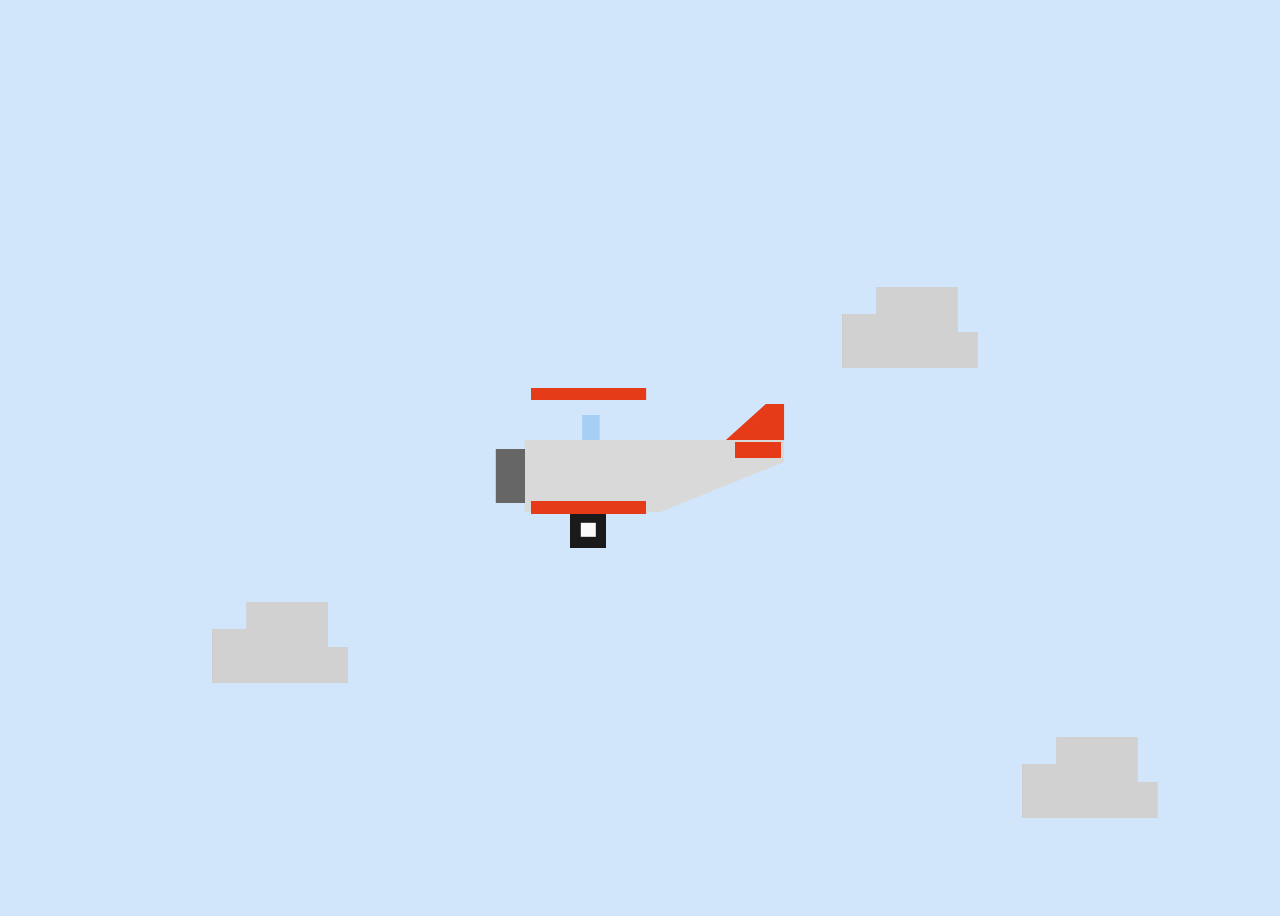
<file: plane.html>
<html lang="en"><head>
  <meta charset="UTF-8">
    <link rel="apple-touch-icon" type="image/png" href="https://cpwebassets.codepen.io/assets/favicon/apple-touch-icon-5ae1a0698dcc2402e9712f7d01ed509a57814f994c660df9f7a952f3060705ee.png">
    <meta name="apple-mobile-web-app-title" content="CodePen">
    <link rel="icon" type="image/x-icon" href="https://cpwebassets.codepen.io/assets/favicon/favicon-aec34940fbc1a6e787974dcd360f2c6b63348d4b1f4e06c77743096d55480f33.ico">
    <link rel="mask-icon" type="image/x-icon" href="https://cpwebassets.codepen.io/assets/favicon/logo-pin-b4b4269c16397ad2f0f7a01bcdf513a1994f4c94b8af2f191c09eb0d601762b1.svg" color="#111">
    <script src="https://cpwebassets.codepen.io/assets/common/stopExecutionOnTimeout-2c7831bb44f98c1391d6a4ffda0e1fd302503391ca806e7fcc7b9b87197aec26.js"></script>
    <link rel="canonical" href="https://codepen.io/jh3y/pen/NWdNMBJ">
  <link rel="stylesheet" href="https://public.codepenassets.com/css/normalize-5.0.0.min.css">


<style>
.cuboid {
  width: 100%;
  height: 100%;
  position: relative;
}
.cuboid__side:nth-of-type(1) {
  height: calc(var(--thickness) * 1vmin);
  width: 100%;
  position: absolute;
  top: 0;
  transform: translate(0, -50%) rotateX(90deg);
}
.cuboid__side:nth-of-type(2) {
  height: 100%;
  width: calc(var(--thickness) * 1vmin);
  position: absolute;
  top: 50%;
  right: 0;
  transform: translate(50%, -50%) rotateY(90deg);
}
.cuboid__side:nth-of-type(3) {
  width: 100%;
  height: calc(var(--thickness) * 1vmin);
  position: absolute;
  bottom: 0;
  transform: translate(0%, 50%) rotateX(90deg);
}
.cuboid__side:nth-of-type(4) {
  height: 100%;
  width: calc(var(--thickness) * 1vmin);
  position: absolute;
  left: 0;
  top: 50%;
  transform: translate(-50%, -50%) rotateY(90deg);
}
.cuboid__side:nth-of-type(5) {
  height: 100%;
  width: 100%;
  transform: translate3d(0, 0, calc(var(--thickness) * 0.5vmin));
  position: absolute;
  top: 0;
  left: 0;
}
.cuboid__side:nth-of-type(6) {
  height: 100%;
  width: 100%;
  transform: translate3d(0, 0, calc(var(--thickness) * -0.5vmin)) rotateY(180deg);
  position: absolute;
  top: 0;
  left: 0;
}
*,
*:after,
*:before {
  box-sizing: border-box;
  transform-style: preserve-3d;
  transition: background 0.25s;
}
body {
  min-height: 100vh;
  display: grid;
  place-items: center;
  background: var(--bg);
  overflow: hidden;
  touch-action: none;
}
:root {
  --dark: 0;
  --base-size: 20;
  --plane-height: calc(var(--base-size) * 1vmin);
  --plane-width: calc(var(--plane-height) * 1.6);
  --white-one: hsl(0, 0%, calc((90 - (var(--dark) * 30)) * 1%));
  --white-two: hsl(0, 0%, calc((85 - (var(--dark) * 30)) * 1%));
  --white-three: hsl(0, 0%, calc((80 - (var(--dark) * 30)) * 1%));
  --white-four: hsl(0, 0%, calc((75 - (var(--dark) * 30)) * 1%));
  --white-five: hsl(0, 0%, calc((70 - (var(--dark) * 30)) * 1%));
  --accent-hue: 10;
  --accent-one: hsl(var(--accent-hue), 80%, calc((60 - (var(--dark) * 20)) * 1%));
  --accent-two: hsl(var(--accent-hue), 80%, calc((55 - (var(--dark) * 20)) * 1%));
  --accent-three: hsl(var(--accent-hue), 80%, calc((50 - (var(--dark) * 20)) * 1%));
  --accent-four: hsl(var(--accent-hue), 80%, calc((45 - (var(--dark) * 20)) * 1%));
  --accent-five: hsl(var(--accent-hue), 80%, calc((40 - (var(--dark) * 20)) * 1%));
  --screen: hsla(210, 80%, calc((70 - (var(--dark) * 20)) * 1%), 0.25);
  --metal-one: hsl(0, 0%, calc((60 - (var(--dark) * 20)) * 1%));
  --metal-two: hsl(0, 0%, calc((50 - (var(--dark) * 20)) * 1%));
  --metal-three: hsl(0, 0%, calc((40 - (var(--dark) * 20)) * 1%));
  --wheel-one: #1a1a1a;
  --wheel-two: #0d0d0d;
  --wheel-three: #000;
  --wheel-hub: hsl(0, 0%, calc((98 - (var(--dark) * 20)) * 1%));
  --bg: hsl(210, 80%, calc((90 - (var(--dark) * 76)) * 1%));
  --night: #082949;
  --cloud-one: hsl(0, 0%, calc((98 - (var(--dark) * 35)) * 1%));
  --cloud-two: hsl(0, 0%, calc((94 - (var(--dark) * 35)) * 1%));
  --cloud-three: hsl(0, 0%, calc((90 - (var(--dark) * 35)) * 1%));
  --cloud-four: hsl(0, 0%, calc((86 - (var(--dark) * 35)) * 1%));
  --cloud-five: hsl(0, 0%, calc((82 - (var(--dark) * 35)) * 1%));
  --cloud-six: hsl(0, 0%, calc((78 - (var(--dark) * 35)) * 1%));
}

@keyframes slowSpin {
  0% {
    transform: perspective(1200px) rotateX(-20deg) rotateY(60deg) rotateZ(0deg);
  }
  50% {
    transform: perspective(1000px) rotateX(0deg) rotateY(30deg) rotateZ(0deg);
  }
  100% {
    transform: perspective(1200px) rotateX(-20deg) rotateY(60deg) rotateZ(0deg);
  }
}

.scene {
  transform: translate(-50%, -50%);
  position: fixed;
  top: 50%;
  left: 50%;

  transform-style: preserve-3d;
  animation: slowSpin 10s ease-in-out infinite;
}

.plane {
  height: var(--plane-height);
  width: var(--plane-width);
  position: absolute;
  top: 50%;
  left: 50%;
  transform: translate(-50%, -50%);
}
.plane__floater {
  position: absolute;
  width: var(--plane-width);
  height: var(--plane-width);
  transform: translate(-50%, -50%);
  top: 50%;
  left: 50%;
}
.plane__looper {
  position: absolute;
  width: var(--plane-width);
  height: var(--plane-width);
  transform: translate(-50%, -50%);
  top: 50%;
  left: 50%;
  transform-origin: 50% 0;
}
.plane * {
  position: absolute;
}
.plane__body {
  height: 40%;
  width: 36%;
  bottom: 20%;
  left: 10%;
}
.plane__wheels {
  bottom: 0;
  width: calc(var(--plane-height) * 0.2);
  left: 32%;
  transform: translate(-50%, 0);
  height: 20%;
}
.plane__axle {
  height: 50%;
  width: 50%;
  top: 50%;
  left: 50%;
  transform: translate(-50%, -50%);
}
.plane__wheel {
  height: 100%;
  width: 100%;
  top: 0;
  left: 0;
}
.plane__wings {
  height: 70%;
  width: 40%;
  bottom: 19%;
  left: 12%;
}
.plane__tail {
  height: 40%;
  width: 54%;
  bottom: 20%;
  left: 46%;
}
.plane__nose {
  height: 30%;
  width: 10%;
  bottom: 25%;
}
.plane__stabilizer--horizontal {
  height: 9%;
  width: 16%;
  right: 1%;
  bottom: 50%;
}
.plane__screen {
  bottom: 60%;
  left: 30%;
  width: 6%;
  height: 14%;
}
.plane__propellor {
  height: calc(var(--base-size) * 0.75vmin);
  width: calc(var(--base-size) * 0.75vmin);
  left: -1%;
  bottom: 40%;
  transform: translate(-50%, 50%) rotateY(-90deg);
}
.plane__propellor:after {
  content: '';
  position: absolute;
  top: 50%;
  left: 50%;
  transform: translate3d(-50%, -50%, 2px);
  height: 16%;
  width: 16%;
  border-radius: 50%;
  background: var(--white-one);
}
.plane__stabilizer--vertical {
  height: 20%;
  width: 20%;
  right: 0;
  bottom: 60%;
}
.plane__beacon {
  right: 1%;
  bottom: 80%;
  height: 2%;
  width: 2%;
}
.plane__wheel--left {
  transform: translate3d(0, 0, calc(var(--base-size) * 0.3vmin));
}
.plane__wheel--right {
  transform: translate3d(0, 0, calc(var(--base-size) * -0.3vmin));
}
.propellor {
  height: 100%;
  width: 100%;
}
.propellor:after,
.propellor:before {
  content: '';
  height: 100%;
  width: 10%;
  position: absolute;
  top: 50%;
  left: 50%;
  background: linear-gradient(transparent 0 5%, var(--accent-two) 5% 15%, transparent 15% 85%, var(--accent-two) 85% 95%, transparent 95%), #000;
  transform: translate(-50%, -50%) rotate(calc(var(--r, 45) * 1deg));
}
.propellor:after {
  --r: -45;
}
.wings__ghost {
  height: 80%;
  width: 80%;
  left: 50%;
  bottom: 10%;
  transform: translate(-50%, 0);
}
.wings__top {
  top: 0;
  height: 10%;
  width: 100%;
  left: 0;
}
.wings__bottom {
  bottom: 0;
  height: 10%;
  width: 100%;
  left: 0;
}
.wings__strobe {
  bottom: 10%;
  height: 4%;
  width: 4%;
  left: 50%;
}
.wings__strobe--left {
  transform: translate3d(-50%, 0, calc(var(--base-size) * 1vmin));
}
.wings__strobe--right {
  transform: translate3d(-50%, 0, calc(var(--base-size) * -1vmin));
}
.cloud {
  height: 10vmin;
  width: 15vmin;
  position: absolute;
  top: 50%;
  left: 50%;
  transform: translate(-50%, -50%);
}
.cloud__shift {
  height: 100%;
  width: 100%;
}
.cloud__body {
  height: 100%;
  width: 100%;
}
.cloud__body > div {
  position: absolute;
}
.cloud__body > div:nth-of-type(1) {
  bottom: 0;
  left: 25%;
  width: 60%;
  height: 90%;
  --thickness: calc(var(--base-size) * 0.2);
}
.cloud__body > div:nth-of-type(2) {
  bottom: 0;
  left: 0;
  width: 50%;
  height: 60%;
  --thickness: calc(var(--base-size) * 0.3);
}
.cloud__body > div:nth-of-type(3) {
  bottom: 0;
  right: 0%;
  width: 60%;
  height: 40%;
  --thickness: calc(var(--base-size) * 0.4);
}
.cloud--one {
  --speed: 2;
  --delay: 3;
  transform: translate(-50%, -50%) translate3d(-40vmin, 20vmin, 26vmin);
}
.cloud--two {
  --speed: 4;
  --delay: 1;
  transform: translate(-50%, -50%) translate3d(30vmin, -15vmin, -34vmin);
}
.cloud--three {
  --speed: 6;
  --delay: 2;
  transform: translate(-50%, -50%) translate3d(50vmin, 35vmin, -14vmin);
}
.cuboid--body {
  --thickness: calc(var(--base-size) * 0.4);
}
.cuboid--body div {
  background: var(--white-two);
}
.cuboid--body div:nth-of-type(1) {
  background: var(--white-one);
}
.cuboid--body div:nth-of-type(2) {
  background: var(--white-two);
}
.cuboid--body div:nth-of-type(3) {
  background: var(--white-three);
}
.cuboid--body div:nth-of-type(4) {
  background: var(--white-four);
}
.cuboid--body div:nth-of-type(5):after,
.cuboid--body div:nth-of-type(6):after {
   background: var(--white-four);
}
.cuboid--screen {
  --thickness: calc(var(--base-size) * 0.26);
}
.cuboid--screen div {
  background: var(--screen);
}
.cuboid--tail {
  --thickness: calc(var(--base-size) * 0.3);
}
.cuboid--tail div {
  background: var(--white-two);
}
.cuboid--tail div:nth-of-type(1) {
  background: var(--white-one);
}
.cuboid--tail div:nth-of-type(1):after {
  content: '';
  position: absolute;
  height: 74%;
  width: 50%;
  background: var(--metal-three);
  top: 50%;
  right: 50%;
  transform: translate3d(-50%, -50%, 1px);
}
.cuboid--tail div:nth-of-type(2) {
  background: linear-gradient(var(--white-two) 0 30%, transparent 30%);
}
.cuboid--tail div:nth-of-type(3) {
  background: linear-gradient(90deg, var(--white-two) 0 20%, transparent 20%);
}
.cuboid--tail div:nth-of-type(3):after {
  content: '';
  position: absolute;
  background: var(--white-four);
  top: 0%;
  left: 20%;
  height: 100%;
  width: 87%;
  transform-origin: 0 50%;
  transform: rotateY(-22deg);
}
.cuboid--tail div:nth-of-type(5) {
  background: transparent;
  overflow: hidden;
}
.cuboid--tail div:nth-of-type(5):after {
  content: '';
  position: absolute;
  bottom: 70%;
  height: 100%;
  width: 100%;
  background: var(--white-two);
  transform-origin: 100% 100%;
  transform: rotate(-22deg) scale(2) translate(10%, 0);
}
.cuboid--tail div:nth-of-type(6) {
  background: transparent;
  overflow: hidden;
}
.cuboid--tail div:nth-of-type(6):after {
  content: '';
  position: absolute;
  bottom: 70%;
  height: 100%;
  width: 100%;
  background: var(--white-two);
  transform-origin: 0% 100%;
  transform: rotate(22deg) scale(2) translate(-10%, 0);
}
.cuboid--nose {
  --thickness: calc(var(--base-size) * 0.3);
}
.cuboid--nose div {
  background: var(--metal-three);
}
.cuboid--nose div:nth-of-type(1) {
  background: var(--metal-one);
}
.cuboid--nose div:nth-of-type(2) {
  background: var(--metal-two);
}
.cuboid--nose div:nth-of-type(3) {
  background: var(--metal-one);
}
.cuboid--wings-ghost,
.cuboid--wings-top,
.cuboid--wings-bottom {
  --thickness: calc(var(--base-size) * 2.2);
}
.cuboid--wings-ghost div,
.cuboid--wings-top div,
.cuboid--wings-bottom div {
  background: var(--accent-one);
}
.cuboid--wings-ghost div:nth-of-type(1),
.cuboid--wings-top div:nth-of-type(1),
.cuboid--wings-bottom div:nth-of-type(1) {
  background: var(--accent-two);
}
.cuboid--wings-ghost div:nth-of-type(2),
.cuboid--wings-top div:nth-of-type(2),
.cuboid--wings-bottom div:nth-of-type(2),
.cuboid--wings-ghost div:nth-of-type(5),
.cuboid--wings-top div:nth-of-type(5),
.cuboid--wings-bottom div:nth-of-type(5) {
  background: var(--accent-three);
}
.cuboid--wings-ghost div:nth-of-type(4),
.cuboid--wings-top div:nth-of-type(4),
.cuboid--wings-bottom div:nth-of-type(4) {
  background: var(--accent-four);
}
.cuboid--wings-ghost div:nth-of-type(3),
.cuboid--wings-top div:nth-of-type(3),
.cuboid--wings-bottom div:nth-of-type(3) {
  background: var(--accent-five);
}
.cuboid--wings-ghost div:nth-of-type(3),
.cuboid--wings-ghost div:nth-of-type(5),
.cuboid--wings-ghost div:nth-of-type(6),
.cuboid--wings-ghost div:nth-of-type(1) {
  background: transparent;
}
.cuboid--wings-ghost div:nth-of-type(2),
.cuboid--wings-ghost div:nth-of-type(4) {
  background: linear-gradient(90deg, transparent 0 5%, var(--metal-one) 5% 7%, transparent 7% 33%, var(--metal-one) 33% 35%, transparent 35% 65%, var(--metal-one) 65% 67%, transparent 67% 93%, var(--metal-one) 93% 95%, transparent 95%);
}
.cuboid--axle {
  --thickness: calc(var(--base-size) * 0.5);
}
.cuboid--axle div {
  background: var(--metal-two);
}
.cuboid--axle div:nth-of-type(3) {
  background: var(--metal-three);
}
.cuboid--axle div:nth-of-type(2),
.cuboid--axle div:nth-of-type(1) {
  background: var(--metal-one);
}
.cuboid--axle div:nth-of-type(6) {
  background: var(--metal-one);
}
.cuboid--horizontal-stabilizer {
  --thickness: calc(var(--base-size) * 0.65);
}
.cuboid--horizontal-stabilizer div {
  background: var(--accent-one);
}
.cuboid--horizontal-stabilizer div:nth-of-type(1) {
  background: var(--accent-two);
}
.cuboid--horizontal-stabilizer div:nth-of-type(2),
.cuboid--horizontal-stabilizer div:nth-of-type(5) {
  background: var(--accent-three);
}
.cuboid--horizontal-stabilizer div:nth-of-type(3),
.cuboid--horizontal-stabilizer div:nth-of-type(4) {
  background: var(--accent-four);
}
.cuboid--vertical-stabilizer {
  --thickness: calc(var(--base-size) * 0.2);
}
.cuboid--vertical-stabilizer div {
  background: var(--accent-one);
}
.cuboid--vertical-stabilizer div:nth-of-type(1) {
  background: linear-gradient(270deg, var(--accent-two) 0 30%, transparent 30%);
}
.cuboid--vertical-stabilizer div:nth-of-type(4) {
  background: transparent;
}
.cuboid--vertical-stabilizer div:nth-of-type(4):after {
  content: '';
  background: var(--accent-four);
  height: 150%;
  bottom: 0;
  left: 0;
  position: absolute;
  width: 100%;
  transform-origin: 50% 100%;
  transform: rotateX(-48deg);
}
.cuboid--vertical-stabilizer div:nth-of-type(5) {
  background: transparent;
  overflow: hidden;
}
.cuboid--vertical-stabilizer div:nth-of-type(5):after {
  content: '';
  position: absolute;
  top: 100%;
  transform-origin: 0 0;
  transform: rotate(-42deg);
  background: var(--accent-three);
  height: 150%;
  width: 160%;
}
.cuboid--vertical-stabilizer div:nth-of-type(6) {
  background: transparent;
  overflow: hidden;
}
.cuboid--vertical-stabilizer div:nth-of-type(6):after {
  content: '';
  position: absolute;
  top: 100%;
  right: 0;
  transform-origin: 100% 0;
  transform: rotate(42deg);
  background: var(--accent-three);
  height: 150%;
  width: 160%;
}
.cuboid--wheel-left,
.cuboid--wheel-right {
  --thickness: calc(var(--base-size) * 0.1);
}
.cuboid--wheel-left div,
.cuboid--wheel-right div {
  background: var(--wheel-one);
}
.cuboid--wheel-left div:nth-of-type(1),
.cuboid--wheel-right div:nth-of-type(1),
.cuboid--wheel-left div:nth-of-type(2),
.cuboid--wheel-right div:nth-of-type(2),
.cuboid--wheel-left div:nth-of-type(4),
.cuboid--wheel-right div:nth-of-type(4) {
  background: var(--wheel-two);
}
.cuboid--wheel-left div:nth-of-type(3),
.cuboid--wheel-right div:nth-of-type(3) {
  background: var(--wheel-three);
}
.cuboid--wheel-left div:nth-of-type(5):after,
.cuboid--wheel-right div:nth-of-type(5):after,
.cuboid--wheel-left div:nth-of-type(6):after,
.cuboid--wheel-right div:nth-of-type(6):after {
  content: '';
  position: absolute;
  top: 50%;
  left: 50%;
  transform: translate(-50%, -50%);
  height: 40%;
  width: 40%;
  background: var(--wheel-hub);
}
.cuboid--cloud div:nth-of-type(1) {
  background: var(--cloud-one);
}
.cuboid--cloud div:nth-of-type(2) {
  background: var(--cloud-two);
}
.cuboid--cloud div:nth-of-type(3) {
  background: var(--cloud-three);
}
.cuboid--cloud div:nth-of-type(4) {
  background: var(--cloud-four);
}
.cuboid--cloud div:nth-of-type(5) {
  background: var(--cloud-five);
}
.cuboid--cloud div:nth-of-type(6) {
  background: var(--cloud-six);
}
.cuboid--beacon {
  --thickness: calc(var(--base-size) * 0.02);
}
.cuboid--beacon div {
  background: hsla(0, 90%, 50%, var(--alpha));
}
.cuboid--strobe {
  --thickness: calc(var(--base-size) * 0.02);
}
.cuboid--strobe div {
  background: hsla(0, 90%, 98%, var(--alpha));
}
@media (prefers-reduced-motion: no-preference) {
  
  .plane__floater {
    -webkit-animation: float 2s infinite ease-in-out;
            animation: float 2s infinite ease-in-out;
  }
  .plane__looper {
    -webkit-animation: loop 10s infinite ease-in-out;
            animation: loop 10s infinite ease-in-out;
  }
  .cuboid--beacon {
    -webkit-animation: flash calc(var(--dark) * 1s) infinite;
            animation: flash calc(var(--dark) * 1s) infinite;
  }
  .cuboid--strobe {
    -webkit-animation: flash calc(var(--dark) * 0.5s) infinite;
            animation: flash calc(var(--dark) * 0.5s) infinite;
  }
  .propellor {
    -webkit-animation: spin 0.35s infinite linear;
            animation: spin 0.35s infinite linear;
  }
  .cloud__shift {
    -webkit-animation: pan calc(var(--speed, 5) * 1s) calc(var(--delay, 5) * -1s) infinite ease-in-out both;
            animation: pan calc(var(--speed, 5) * 1s) calc(var(--delay, 5) * -1s) infinite ease-in-out both;
  }
  .cloud__body {
    -webkit-animation: scale calc(var(--speed, 5) * 1s) calc(var(--delay, 5) * -1s) infinite linear;
            animation: scale calc(var(--speed, 5) * 1s) calc(var(--delay, 5) * -1s) infinite linear;
  }
}
@-webkit-keyframes flash {
  50% {
    --alpha: 1;
  }
}
@keyframes flash {
  50% {
    --alpha: 1;
  }
}
@-webkit-keyframes spin {
  to {
    transform: rotate(360deg);
  }
}
@keyframes spin {
  to {
    transform: rotate(360deg);
  }
}
@-webkit-keyframes float {
  50% {
    transform: translate(-50%, -40%);
  }
}
@keyframes float {
  50% {
    transform: translate(-50%, -40%);
  }
}
@-webkit-keyframes loop {
  0%, 40% {
    transform: translate(-50%, -50%);
  }
  50%, 100% {
    transform: translate(-50%, -50%) rotateZ(360deg);
  }
}
@keyframes loop {
  0%, 40% {
    transform: translate(-50%, -50%);
  }
  50%, 100% {
    transform: translate(-50%, -50%) rotateZ(360deg);
  }
}

@-webkit-keyframes nightshift {
  0%, 50% {
    background: var(--bg);
  }
  75%, 100% {
    background: var(--night);
  }
}
@keyframes nightshift {
  0%, 50% {
    background: var(--bg);
  }
  75%, 100% {
    background: var(--night);
  }
}
@-webkit-keyframes scale {
  0%, 5%, 95%, 100% {
    transform: scale(0);
  }
  10%, 90% {
    transform: scale(1);
  }
}
@keyframes scale {
  0%, 5%, 95%, 100% {
    transform: scale(0);
  }
  10%, 90% {
    transform: scale(1);
  }
}
@-webkit-keyframes pan {
  0% {
    transform: translate(-1000%, 0);
  }
  100% {
    transform: translate(1000%, 0);
  }
}
@keyframes pan {
  0% {
    transform: translate(-1000%, 0);
  }
  100% {
    transform: translate(1000%, 0);
  }
}
</style>

  <script>
  window.console = window.console || function(t) {};
</script>


</head>

<body translate="no">
  <div class="scene">
  <div class="cloud cloud--one">
    <div class="cloud__shift">
      <div class="cloud__body">
        <div>
          <div class="cuboid cuboid--cloud">
            <div class="cuboid__side"></div>
            <div class="cuboid__side"></div>
            <div class="cuboid__side"></div>
            <div class="cuboid__side"></div>
            <div class="cuboid__side"></div>
            <div class="cuboid__side"></div>
          </div>
        </div>
        <div>
          <div class="cuboid cuboid--cloud">
            <div class="cuboid__side"></div>
            <div class="cuboid__side"></div>
            <div class="cuboid__side"></div>
            <div class="cuboid__side"></div>
            <div class="cuboid__side"></div>
            <div class="cuboid__side"></div>
          </div>
        </div>
        <div>
          <div class="cuboid cuboid--cloud">
            <div class="cuboid__side"></div>
            <div class="cuboid__side"></div>
            <div class="cuboid__side"></div>
            <div class="cuboid__side"></div>
            <div class="cuboid__side"></div>
            <div class="cuboid__side"></div>
          </div>
        </div>
      </div>
    </div>
  </div>
  <div class="cloud cloud--two">
    <div class="cloud__shift">
      <div class="cloud__body">
        <div>
          <div class="cuboid cuboid--cloud">
            <div class="cuboid__side"></div>
            <div class="cuboid__side"></div>
            <div class="cuboid__side"></div>
            <div class="cuboid__side"></div>
            <div class="cuboid__side"></div>
            <div class="cuboid__side"></div>
          </div>
        </div>
        <div>
          <div class="cuboid cuboid--cloud">
            <div class="cuboid__side"></div>
            <div class="cuboid__side"></div>
            <div class="cuboid__side"></div>
            <div class="cuboid__side"></div>
            <div class="cuboid__side"></div>
            <div class="cuboid__side"></div>
          </div>
        </div>
        <div>
          <div class="cuboid cuboid--cloud">
            <div class="cuboid__side"></div>
            <div class="cuboid__side"></div>
            <div class="cuboid__side"></div>
            <div class="cuboid__side"></div>
            <div class="cuboid__side"></div>
            <div class="cuboid__side"></div>
          </div>
        </div>
      </div>
    </div>
  </div>
  <div class="cloud cloud--three">
    <div class="cloud__shift">
      <div class="cloud__body">
        <div>
          <div class="cuboid cuboid--cloud">
            <div class="cuboid__side"></div>
            <div class="cuboid__side"></div>
            <div class="cuboid__side"></div>
            <div class="cuboid__side"></div>
            <div class="cuboid__side"></div>
            <div class="cuboid__side"></div>
          </div>
        </div>
        <div>
          <div class="cuboid cuboid--cloud">
            <div class="cuboid__side"></div>
            <div class="cuboid__side"></div>
            <div class="cuboid__side"></div>
            <div class="cuboid__side"></div>
            <div class="cuboid__side"></div>
            <div class="cuboid__side"></div>
          </div>
        </div>
        <div>
          <div class="cuboid cuboid--cloud">
            <div class="cuboid__side"></div>
            <div class="cuboid__side"></div>
            <div class="cuboid__side"></div>
            <div class="cuboid__side"></div>
            <div class="cuboid__side"></div>
            <div class="cuboid__side"></div>
          </div>
        </div>
      </div>
    </div>
  </div>
  <div class="plane__floater">
    <div class="plane__looper">
      <div class="plane">
        <div class="plane__wheels">
          <div class="plane__axle">
            <div class="cuboid cuboid--axle">
              <div class="cuboid__side"></div>
              <div class="cuboid__side"></div>
              <div class="cuboid__side"></div>
              <div class="cuboid__side"></div>
              <div class="cuboid__side"></div>
              <div class="cuboid__side"></div>
            </div>
          </div>
          <div class="plane__wheel plane__wheel--left">
            <div class="cuboid cuboid--wheel-left">
              <div class="cuboid__side"></div>
              <div class="cuboid__side"></div>
              <div class="cuboid__side"></div>
              <div class="cuboid__side"></div>
              <div class="cuboid__side"></div>
              <div class="cuboid__side"></div>
            </div>
          </div>
          <div class="plane__wheel plane__wheel--right">
            <div class="cuboid cuboid--wheel-right">
              <div class="cuboid__side"></div>
              <div class="cuboid__side"></div>
              <div class="cuboid__side"></div>
              <div class="cuboid__side"></div>
              <div class="cuboid__side"></div>
              <div class="cuboid__side"></div>
            </div>
          </div>
        </div>
        <div class="plane__body">
          <div class="cuboid cuboid--body">
            <div class="cuboid__side"></div>
            <div class="cuboid__side"></div>
            <div class="cuboid__side"></div>
            <div class="cuboid__side"></div>
            <div class="cuboid__side"></div>
            <div class="cuboid__side"></div>
          </div>
        </div>
        <div class="plane__nose">
          <div class="cuboid cuboid--nose">
            <div class="cuboid__side"></div>
            <div class="cuboid__side"></div>
            <div class="cuboid__side"></div>
            <div class="cuboid__side"></div>
            <div class="cuboid__side"></div>
            <div class="cuboid__side"></div>
          </div>
        </div>
        <div class="plane__propellor">
          <div class="propellor"></div>
        </div>
        <div class="plane__screen">
          <div class="cuboid cuboid--screen">
            <div class="cuboid__side"></div>
            <div class="cuboid__side"></div>
            <div class="cuboid__side"></div>
            <div class="cuboid__side"></div>
            <div class="cuboid__side"></div>
            <div class="cuboid__side"></div>
          </div>
        </div>
        <div class="plane__wings wings">
          <div class="wings__top">
            <div class="cuboid cuboid--wings-top">
              <div class="cuboid__side"></div>
              <div class="cuboid__side"></div>
              <div class="cuboid__side"></div>
              <div class="cuboid__side"></div>
              <div class="cuboid__side"></div>
              <div class="cuboid__side"></div>
            </div>
          </div>
          <div class="wings__ghost">
            <div class="cuboid cuboid--wings-ghost">
              <div class="cuboid__side"></div>
              <div class="cuboid__side"></div>
              <div class="cuboid__side"></div>
              <div class="cuboid__side"></div>
              <div class="cuboid__side"></div>
              <div class="cuboid__side"></div>
            </div>
          </div>
          <div class="wings__bottom">
            <div class="cuboid cuboid--wings-bottom">
              <div class="cuboid__side"></div>
              <div class="cuboid__side"></div>
              <div class="cuboid__side"></div>
              <div class="cuboid__side"></div>
              <div class="cuboid__side"></div>
              <div class="cuboid__side"></div>
            </div>
          </div>
          <div class="wings__strobe wings__strobe--left">
            <div class="cuboid cuboid--strobe">
              <div class="cuboid__side"></div>
              <div class="cuboid__side"></div>
              <div class="cuboid__side"></div>
              <div class="cuboid__side"></div>
              <div class="cuboid__side"></div>
              <div class="cuboid__side"></div>
            </div>
          </div>
          <div class="wings__strobe wings__strobe--right">
            <div class="cuboid cuboid--strobe">
              <div class="cuboid__side"></div>
              <div class="cuboid__side"></div>
              <div class="cuboid__side"></div>
              <div class="cuboid__side"></div>
              <div class="cuboid__side"></div>
              <div class="cuboid__side"></div>
            </div>
          </div>
        </div>
        <div class="plane__tail">
          <div class="cuboid cuboid--tail">
            <div class="cuboid__side"></div>
            <div class="cuboid__side"></div>
            <div class="cuboid__side"></div>
            <div class="cuboid__side"></div>
            <div class="cuboid__side"></div>
            <div class="cuboid__side"></div>
          </div>
        </div>
        <div class="plane__stabilizer plane__stabilizer--horizontal">
          <div class="cuboid cuboid--horizontal-stabilizer">
            <div class="cuboid__side"></div>
            <div class="cuboid__side"></div>
            <div class="cuboid__side"></div>
            <div class="cuboid__side"></div>
            <div class="cuboid__side"></div>
            <div class="cuboid__side"></div>
          </div>
        </div>
        <div class="plane__stabilizer plane__stabilizer--vertical">
          <div class="cuboid cuboid--vertical-stabilizer">
            <div class="cuboid__side"></div>
            <div class="cuboid__side"></div>
            <div class="cuboid__side"></div>
            <div class="cuboid__side"></div>
            <div class="cuboid__side"></div>
            <div class="cuboid__side"></div>
          </div>
        </div>
        <div class="plane__beacon">
          <div class="cuboid cuboid--beacon">
            <div class="cuboid__side"></div>
            <div class="cuboid__side"></div>
            <div class="cuboid__side"></div>
            <div class="cuboid__side"></div>
            <div class="cuboid__side"></div>
            <div class="cuboid__side"></div>
          </div>
        </div>
      </div>
    </div>
  </div>
</div>

</body></html>
</file>
